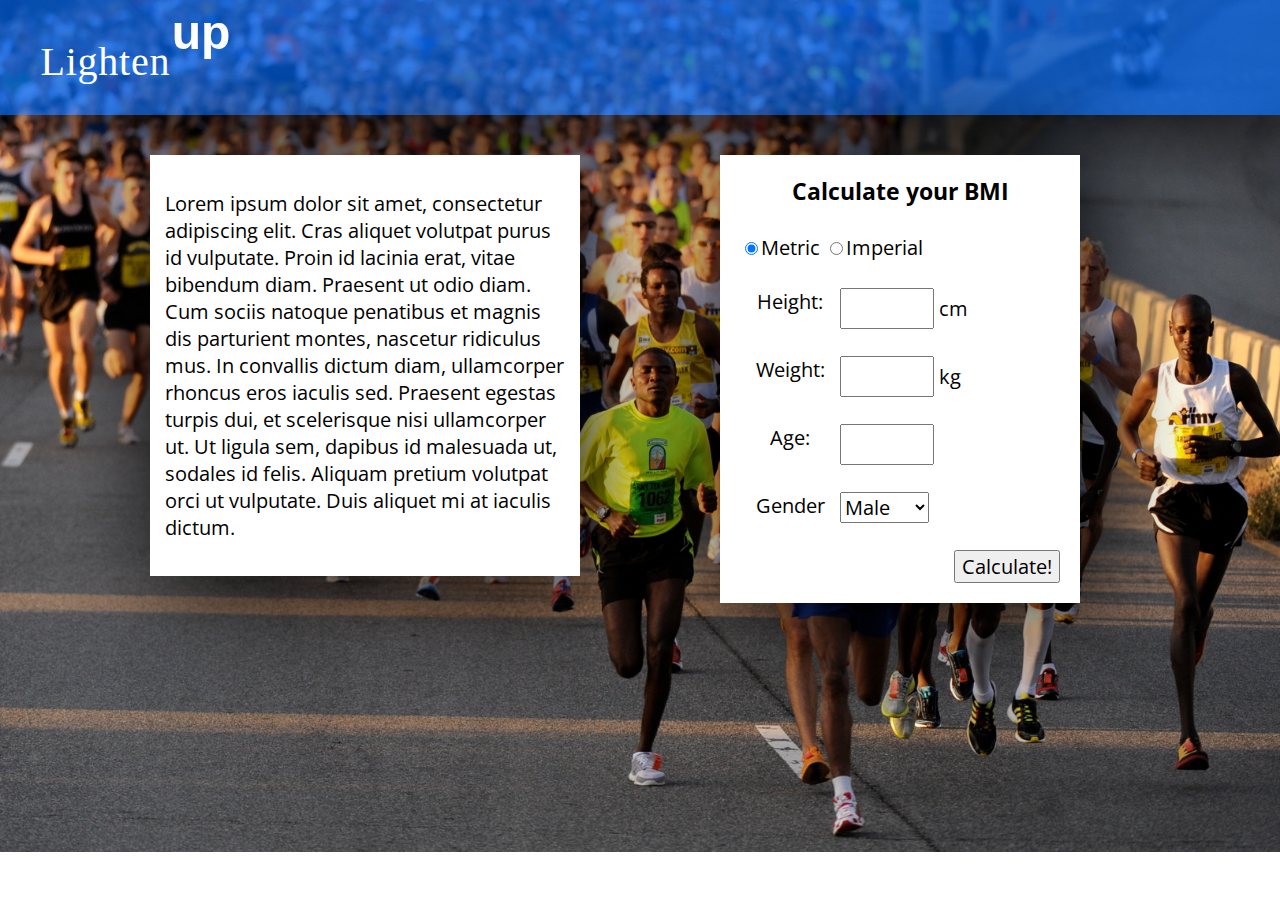
<file: index.html>
<!DOCTYPE html>
<html>
    <head>
        <title>LightenUp</title>
        <meta charset="UTF-8">
        <meta name="viewport" content="width=device-width, initial-scale=1.0">
        
        <link rel="stylesheet" type="text/css" href="questions.css">
        <link rel="stylesheet" type="text/css" href="global.css">
        
        <link href='http://fonts.googleapis.com/css?family=Open+Sans:300' rel='stylesheet' type='text/css'> <!-- font -->
        
        <script src="http://ajax.googleapis.com/ajax/libs/jquery/1.11.1/jquery.min.js"></script>     
        
        <script>
            
            function changeToMetric() {
                var height = $('#height').val();
                var weight = $('#weight').val();
                var newHeight = height * 2.54; //convert inches to cm
                var newWeight = weight * 0.453592 ; //convert pounds to kg
                
                $('#height').val(Math.round(newHeight)); //set new values
                $('#weight').val(Math.round(newWeight));
                
                $('#units-height').text('cm');
                $('#units-weight').text('kg');
            }
            
            function changeToImperial() {
                var height = $('#height').val();
                var weight = $('#weight').val();
                var newHeight = height * 0.39370; //convert cm to inches
                var newWeight = weight * 2.20462; //convert kg to pounds
                
                $('#height').val(Math.round(newHeight)); //set new values
                $('#weight').val(Math.round(newWeight));
                
                $('#units-height').text('inches');
                $('#units-weight').text('pounds');
            }
        </script>
        
    </head>
    
    <body>
        
        <div id="header">
            <img src="drawing.svg" id="title" />
        </div>

        <div id="text-container">
            <p>Lorem ipsum dolor sit amet, consectetur adipiscing elit. Cras aliquet volutpat purus id vulputate. Proin id lacinia erat, vitae                        bibendum diam. Praesent ut odio diam. Cum sociis natoque penatibus et magnis dis parturient montes, nascetur ridiculus mus. In                        convallis dictum diam, ullamcorper rhoncus eros iaculis sed. Praesent egestas turpis dui, et scelerisque nisi ullamcorper ut. Ut ligula                sem, dapibus id malesuada ut, sodales id felis. Aliquam pretium volutpat orci ut vulputate. Duis aliquet mi at iaculis dictum.</p>
        
        </div>
        
        <div id="wrapper-main">
            
            <div id="form-container">  
                <h3>Calculate your BMI</h3> <br />
                <form action="/insert_data/index.php" method="POST">
                    <input type="radio" value="metric" checked="true" name="measure" onClick="changeToMetric()" />Metric
                    <input type="radio" value="imperial" name="measure" onClick="changeToImperial()" />Imperial <br /><br />
                    
                    <label for="height" class="enter">Height:</label>
                    <input type="text" class="input" name="height" id="height" maxlength="3" pattern="[0-9]+" required/><span id="units-height">cm</span> <br /><br />
                
                    <label for="weight" class="enter">Weight:</label>
                    <input type="text" class="input"  name="weight" id="weight" maxlength="3" pattern="[0-9]+" required/><span id="units-weight">kg</span> <br /><br />
                
                    <label for="age" class="enter">Age:</label> 
                    <input type="text" class="input" name="age" id="age" maxlength="3" pattern="[0-9]+" required/> <br /><br />
                
                    <label for="gender">Gender</label>
                    <select id="gender" name="gender">
                        <option>Male</option>
                        <option>Female</option>
                    </select> <br /><br />
                
                    <input type="submit" name="submitButton" id="submitButton" value="Calculate!" />
            </form>                
        </div>
                
    </div>    
        
    </body>
</html>
</file>
<file: questions.css>
.input {
    padding: 5px;
    width: 80px;
        
}

.input:focus {
    outline: none;
}

.input:focus:invalid {
 /*   background: #fff url(invalid.svg) no-repeat 98% center; */
    box-shadow: 0 0 10px #d45252;
    border-color: #b03535
}

.input:focus:valid {
 /*   background: #fff url(invalid.svg) no-repeat 98% center; */
    box-shadow: 0 0 10px #66d452;
    border-color: #1cd433
}

input, select {
    font-family: 'Open Sans', sans-serif;
    font-size: 20px;
}

label {
    float: left;
	text-align: center;
	width: 100px;
}


#submitButton {
    float: right;
}

#form-container {
    margin-right: 200px;
    margin-top: 40px;
    box-shadow: 10px 10px 100px #000000;
    background-color: #ffffff;
    padding: 20px;
    float: right;
    width: 320px;
    height: auto;
}

#form-container span {
    display: inline;
    margin-left: 5px;
}

h3 {
    text-align: center; 
    margin: 0;
}

#text-container {
    background-color: #ffffff;
    box-shadow: 10px 10px 100px #000000;
    float: left;
    margin: 40px;
    margin-left: 150px;
    width: 400px;
    display: inline-block;
    clear: both;
    padding: 15px;
}
</file>
<file: global.css>
html {
    font-family: 'Open Sans', sans-serif;
    font-size:20px;
}

body {
    background-image: url(running.jpg);
    background-size: cover;
    background-repeat: no-repeat;
    margin: 0px;
    padding: 0px;
}

#title {
    padding-top: 20px;
    padding-left: 40px;
    float: left;
}

#header {
    height: 115px;
    
    box-shadow: 10px 10px 100px #000000;
    background-color: rgba(0, 108, 255, 0.66);
}
</file>
